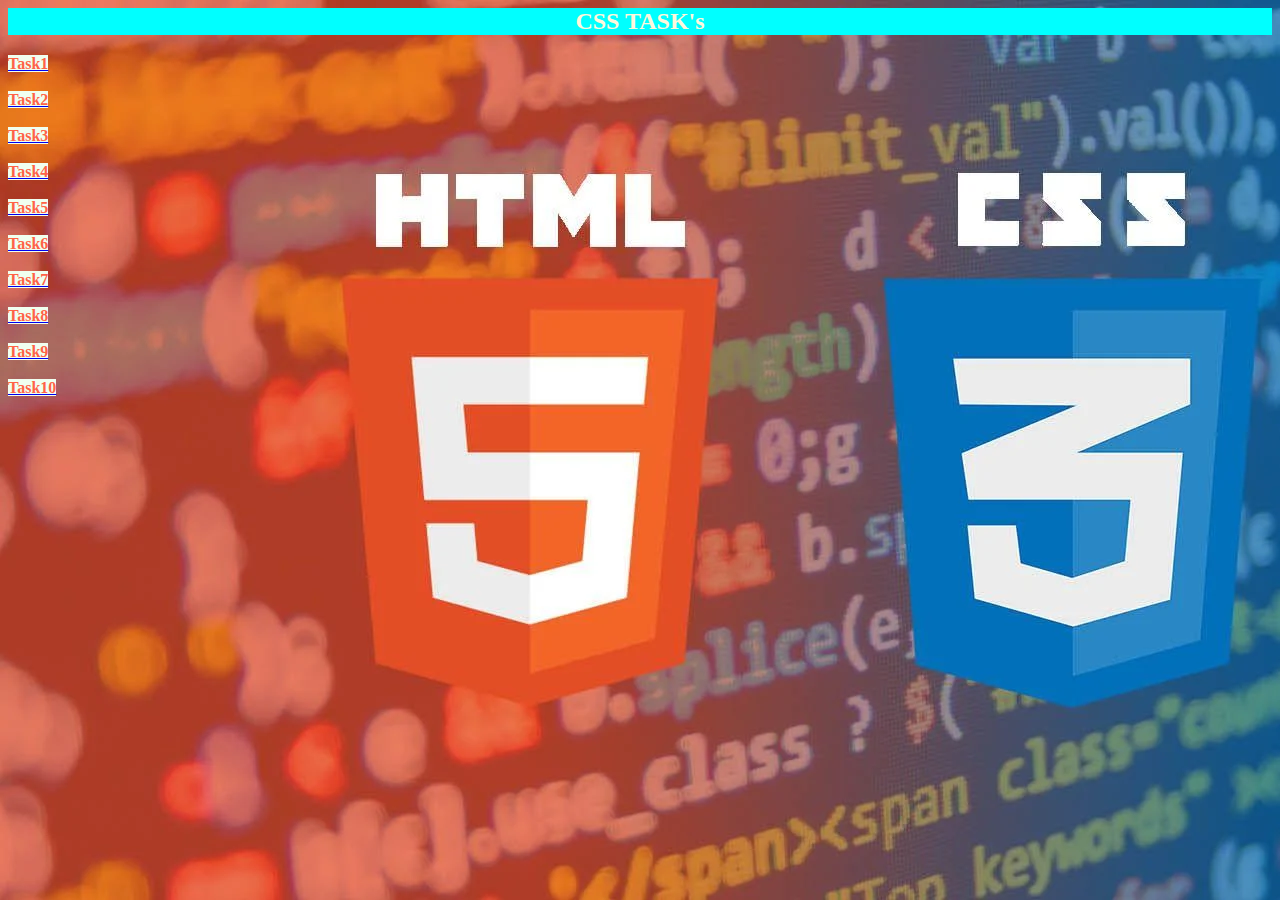
<file: index.html>
<html>
<head>
    <style>
        a{
            background-color:honeydew;
        }
        b{
            color:tomato;
        }
    </style>
</head>

    <body style="background-color: bisque;background: url(./wp2742499.webp);background-repeat: no-repeat;background-size: cover;">

   <h2 style="text-align: center;color:cornsilk;background-color: cyan;">CSS TASK's</h2>
   <a href="./one.html"><b>Task1</b></a><br><br>
   <a href="./eight.html"><b>Task2</b></a><br><br>
    <a href="./five.html"><b>Task3</b></a><br><br>
    <a href="./four.html"><b>Task4</b></a><br><br>
    <a href="./nine.html"><b>Task5</b></a><br><br>
    <a href="./seven.html"><b>Task6</b></a><br><br>
    <a href="./six.html"><b>Task7</b></a><br><br>
    <a href="./ten.html"><b>Task8</b></a><br><br>
    <a href="./three.html"><b>Task9</b></a><br><br>
    <a href="./two.html"><b>Task10</b></a><br><br>











    </body>
</html>
</file>
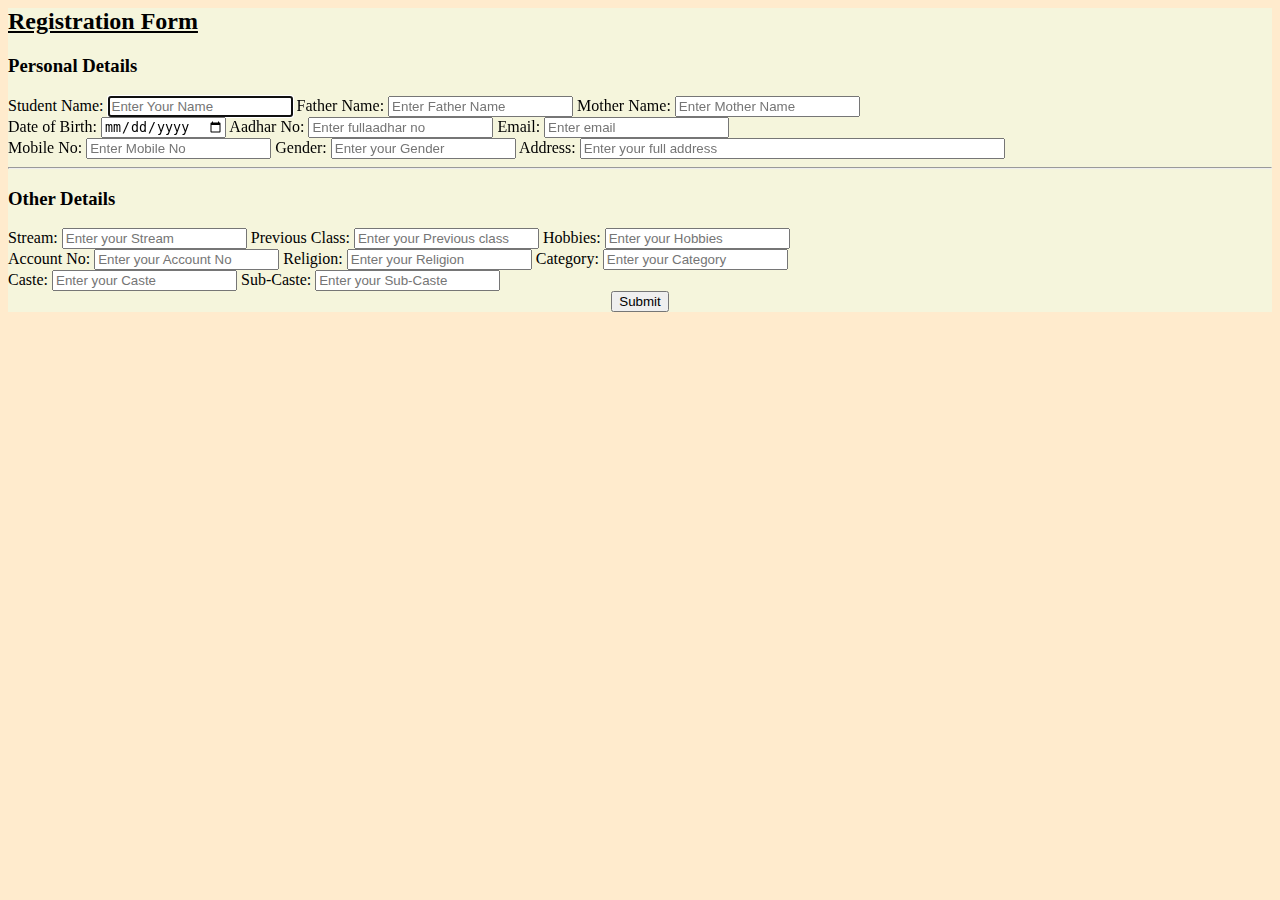
<file: eight.html>
<html><head>
    <link rel="stylesheet" href="index.css">

</head>
  <body style="background-color: blanchedalmond;">
    <form>
      <h2><u>Registration Form</u></h2>
      <h3>Personal Details</h3>
      <label for="name">Student Name:</label>
      <input type="text" placeholder="Enter Your Name" id="name" autofocus />
      <label for="name1">Father Name:</label>
      <input type="text" placeholder="Enter Father Name" id="name1" autofocus />
      <label for="name2">Mother Name:</label>
      <input type="text" placeholder="Enter Mother Name" id="name2" autofocus />
      <br />
      <label for="name3">Date of Birth:</label>
      <input type="date" id="name3" />
      <label for="name4">Aadhar No:</label>
      <input
        type="tel"
        placeholder="Enter fullaadhar no"
        id="name4"
        autofocus
      />
      <label for="name5">Email:</label>
      <input
        type="email"
        placeholder="Enter email"
        id="name5"
        required
        autofocus
      />
      <br />
      <label for="name6">Mobile No:</label>
      <input type="tel" placeholder="Enter Mobile No" id="name6" autofocus />
      <label for="name7">Gender:</label>
      <input type="text" placeholder="Enter your Gender" id="name7" autofocus />
      <label for="name8">Address:</label>
      <input
        type="text"
        placeholder="Enter your full address"
        size="50"
        id="name8"
        autofocus
      /><br />
      <hr />
      <h3>Other Details</h3>
      <label for="name9">Stream:</label>
      <input type="text" placeholder="Enter your Stream" id="name9" autofocus />
      <label for="name10">Previous Class:</label>
      <input
        type="text"
        placeholder="Enter your Previous class"
        id="name10"
        autofocus
      />
      <label for="name11">Hobbies:</label>
      <input
        type="text"
        placeholder="Enter your Hobbies"
        id="name11"
        autofocus
      /><br />

      <label for="name12">Account No:</label>
      <input
        type="tel"
        placeholder="Enter your Account No"
        id="name12"
        autofocus
      />
      <label for="name13">Religion:</label>
      <input
        type="text"
        placeholder="Enter your Religion"
        id="name13"
        autofocus
      />
      <label for="name14">Category:</label>
      <input
        type="text"
        placeholder="Enter your Category"
        id="name14"
        autofocus
      /><br />

      <label for="name15">Caste:</label>
      <input type="text" placeholder="Enter your Caste" id="name15" autofocus />
      <label for="name16">Sub-Caste:</label>
      <input
        type="text"
        placeholder="Enter your Sub-Caste"
        id="name16"
        autofocus
      />

      <center><input type="submit" /></center>
    </form>
  </body>
</html>
</file>
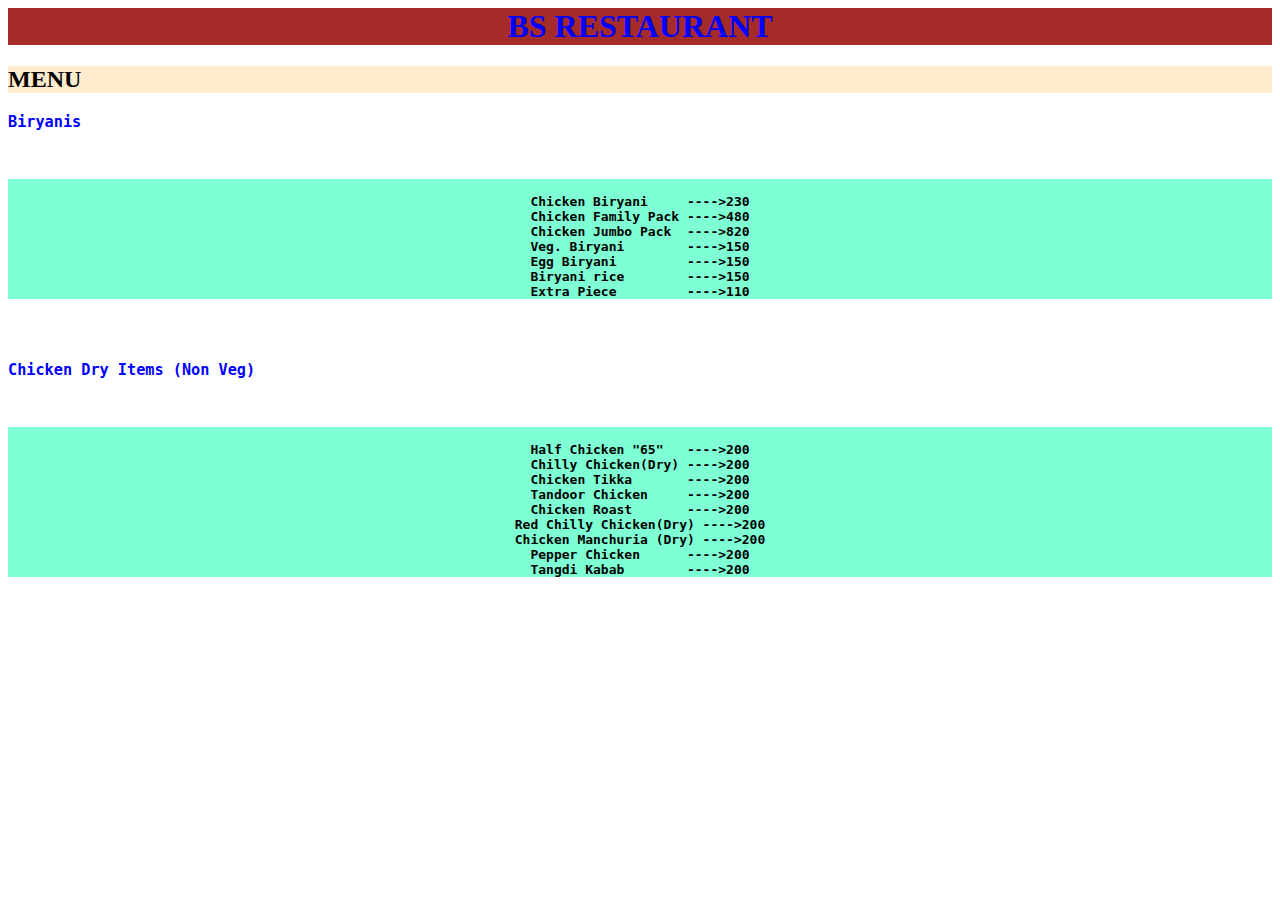
<file: five.html>
<html>
<head>
    <link rel="stylesheet" href="index.css">
    <style>
        h2{
            background-color: blanchedalmond;
        }
        h3{
            color: blue;
        }
    </style>
</head>
<body>
<center><h1>BS RESTAURANT</h1></center>
<h2>MENU</h2>
<pre>
<h3>Biryanis</h3>
<h4 style="text-align: center;background-color: aquamarine;">
Chicken Biryani     ---->230
Chicken Family Pack ---->480
Chicken Jumbo Pack  ---->820
Veg. Biryani        ---->150
Egg Biryani         ---->150
Biryani rice        ---->150
Extra Piece         ---->110
</h4>

<h3>Chicken Dry Items (Non Veg)</h3>
<h4 style="text-align: center;background-color: aquamarine;">
Half Chicken "65"   ---->200
Chilly Chicken(Dry) ---->200
Chicken Tikka       ---->200
Tandoor Chicken     ---->200
Chicken Roast       ---->200
Red Chilly Chicken(Dry) ---->200
Chicken Manchuria (Dry) ---->200
Pepper Chicken      ---->200
Tangdi Kabab        ---->200
</h4>
</body>
</html>
</file>
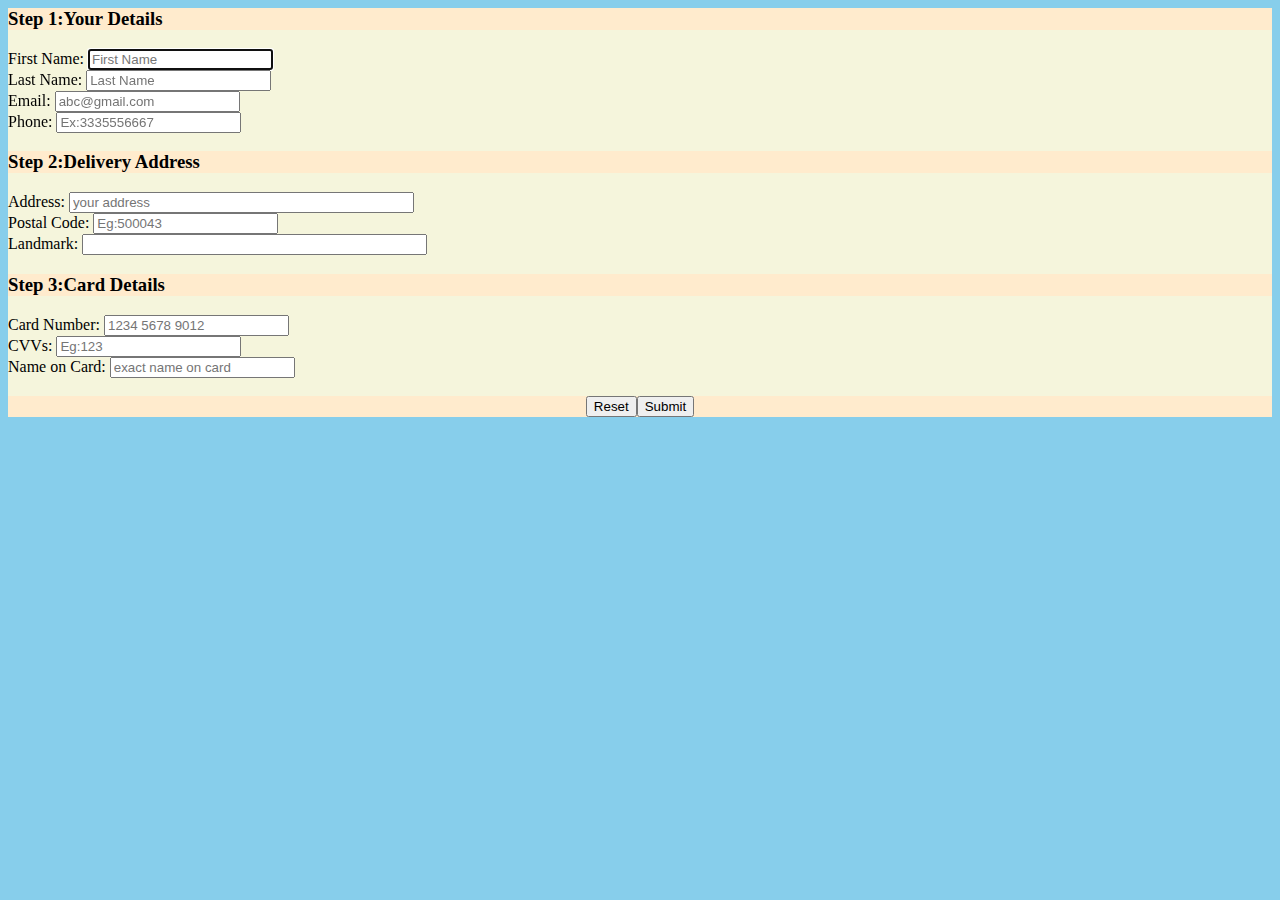
<file: four.html>
<html>
    <head>
        <link rel="stylesheet" href="index.css">
        <style>
            h3{
                background-color: blanchedalmond;
            }
        </style>
    </head>
    <body bgcolor="skyblue">
        <form>
        <h3>Step 1:Your Details</h3>
      
            <label for="name" >First Name:</label>
            <input type="text" placeholder="First Name" id="name" autofocus ><br>
            <label for="name1">Last Name:</label>
            <input type="text" placeholder="Last Name" id="name1" autofocus><br>
            <label for="name2">Email:</label>
            <input type="text" placeholder="abc@gmail.com" id="name2" required autofocus><br>
            <label for="name3">Phone:</label>
            <input type="tel" placeholder="Ex:3335556667" id="name3" required autofocus><br>

    
        <h3>Step 2:Delivery Address</h3>
     
            <label for="name4">Address:</label>
            <input type="text" placeholder="your address" size="40" id="name4" autofocus><br>
            <label for="name5">Postal Code:</label>
            <input type="tel" placeholder="Eg:500043" id="name5" autofocus><br>
            <label for="name6">Landmark:</label>
            <input type="text" size="40" id="name6" autofocus>

                
           <h3>Step 3:Card Details</h3>
           <label for="name7">Card Number:</label>
           <input type="text" placeholder="1234 5678 9012" id="name7" autofocus><br>
           <label for="name8">CVVs:</label>
           <input type="text" placeholder="Eg:123" id="name8" autofocus><br>
           <label for="name9">Name on Card:</label>
           <input type="text" placeholder="exact name on card" id="name9" autofocus><br>

           <center><h3><input type="reset"><input type="submit"></h3></center>



        </form>
    </body>
</html>
</file>
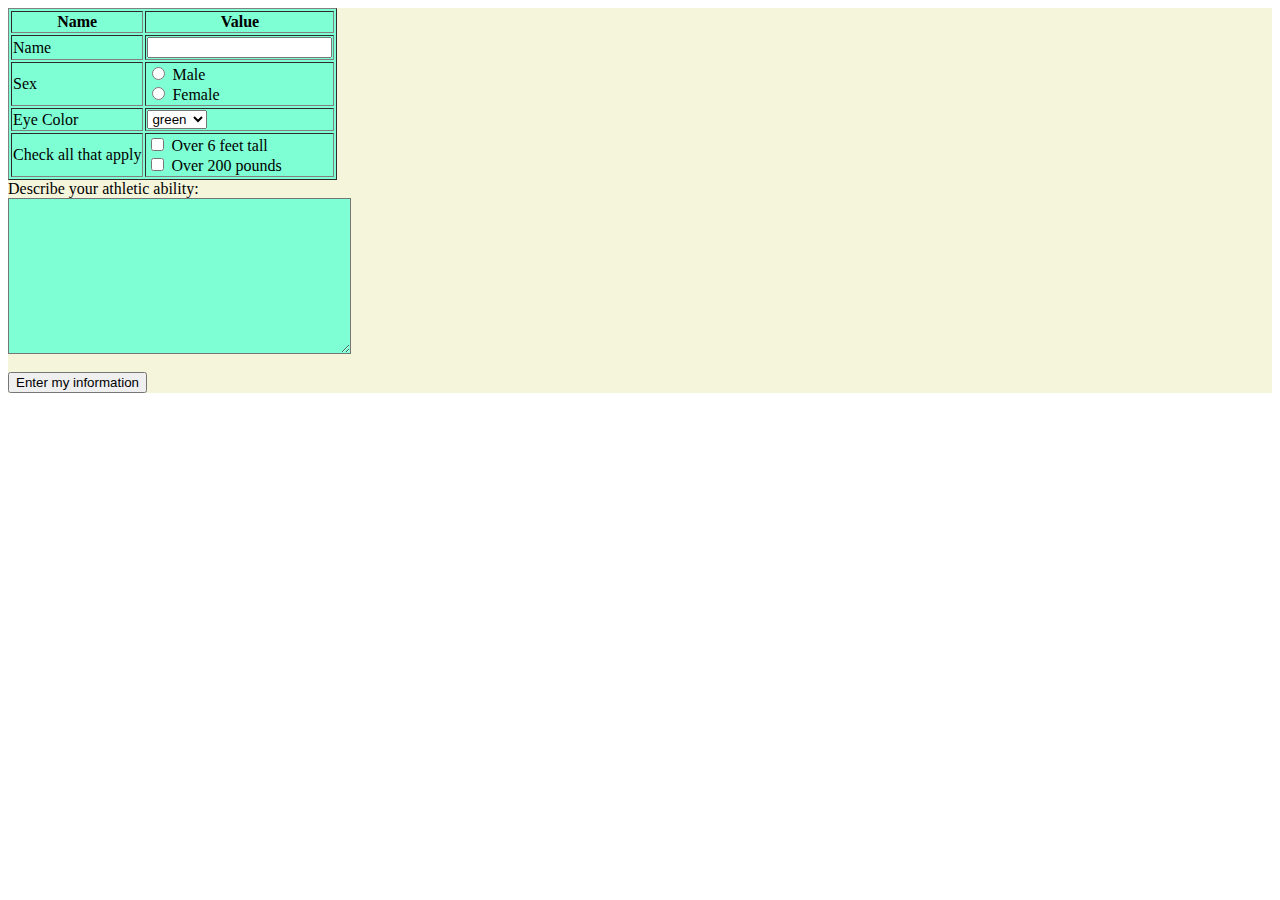
<file: nine.html>
<html>
    <head>
        <link rel="stylesheet" href="index.css">
    </head>
  <body>
        <form>
          

           
            <table border="1">
                <tr>
                   <span><th colspan="5"><b>Name</b></th></span>
                <span><th colspan="5"><b>Value</b></th></span>
                </tr>
                <tr>
                    <td colspan="5">Name</td>
                   <td>
                    <input type="text"  required></td>
                   
                </tr>
                <tr>
                    <td colspan="5">
                        Sex
                    </td>
                    <td >
                        <input name="ids" type="radio" id="M" >
                        <label for="M">Male</label>  <br>
                        <input name="ids" type="radio" id="FM" >
                        <label for="FM">Female</label></td>
                   
                    
                </tr>
                <tr>
                    <td colspan="5">Eye Color</td>
                    <td>
                        <select>
                            <option>green</option>
                            <option>blue</option>
                            <option>brown</option>
                            <option>red</option>
                            <option>yellow</option>
                        </select>
                    </td>

                </tr>
                <tr>
                    <td colspan="5">Check all that apply</td>
                    <td>
                        <input type="checkbox" id="6" >
                        <label for="6">Over 6 feet tall</label><br>
                        <input type="checkbox" id="200" >
                        <label for="200">Over 200 pounds</label>
                    </td>
                </tr>


               
            </table>
          Describe your athletic ability:<br>
          <textarea cols="40" rows="10" style="background-color: aquamarine;"></textarea><br><br>
          <input type="submit" value="Enter my information">
       
        </form>
    </body>
</html>
</file>
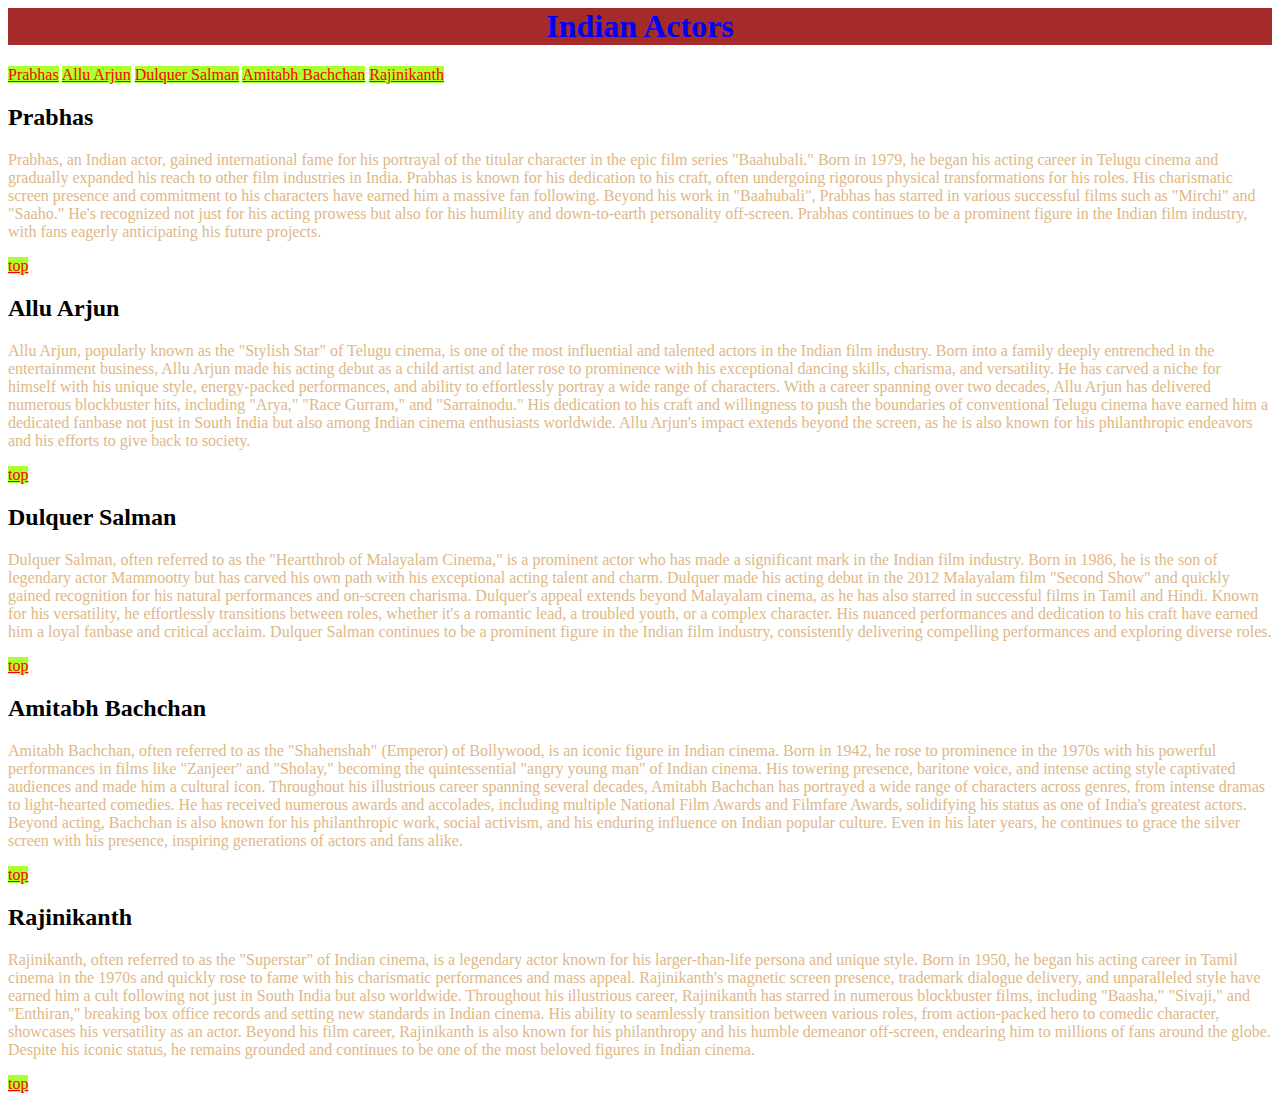
<file: one.html>
<html>
    <head>
     <link rel="stylesheet" href="index.css">
     <style>
      p{
        color: burlywood;
      }
     </style>
    </head>
    <body >
<center><h1>Indian Actors</h1></center>
<p id="top"></p>
        <!-- id   #  -->
      <a href="#Chap1">Prabhas</a>
      <a href="#Chap2">Allu Arjun</a>
      <a href="#Chap3">Dulquer Salman</a>
      <a href="#Chap4">Amitabh Bachchan</a>
      <a href="#Chap5">Rajinikanth</a>


      <p id="Chap1">
        <h2>Prabhas</h2>
        <p>
            Prabhas, an Indian actor, gained international fame for his portrayal of the titular character in the epic film series "Baahubali." Born in 1979, he began his acting career in Telugu cinema and gradually expanded his reach to other film industries in India. Prabhas is known for his dedication to his craft, often undergoing rigorous physical transformations for his roles. His charismatic screen presence and commitment to his characters have earned him a massive fan following.
            Beyond his work in "Baahubali", Prabhas has starred in various successful films such as "Mirchi" and "Saaho." He's recognized not just for his acting prowess but also for his humility and down-to-earth personality off-screen. Prabhas continues to be a prominent figure in the Indian film industry, with fans eagerly anticipating his future projects.
        </p>
      </p>
      <a href="#top">top</a>
      <p id="Chap2">
        <h2>Allu Arjun</h2>
        <p>
            Allu Arjun, popularly known as the "Stylish Star" of Telugu cinema, is one of the most influential and talented actors in the Indian film industry. Born into a family deeply entrenched in the entertainment business, Allu Arjun made his acting debut as a child artist and later rose to prominence with his exceptional dancing skills, charisma, and versatility. He has carved a niche for himself with his unique style, energy-packed performances, and ability to effortlessly portray a wide range of characters.
With a career spanning over two decades, Allu Arjun has delivered numerous blockbuster hits, including "Arya," "Race Gurram," and "Sarrainodu." His dedication to his craft and willingness to push the boundaries of conventional Telugu cinema have earned him a dedicated fanbase not just in South India but also among Indian cinema enthusiasts worldwide. Allu Arjun's impact extends beyond the screen, as he is also known for his philanthropic endeavors and his efforts to give back to society.
        </p>
      </p>
     <a href="#top">top</a>
      <p id="Chap3">
        <h2>Dulquer Salman</h2>
        <p>
            Dulquer Salman, often referred to as the "Heartthrob of Malayalam Cinema," is a prominent actor who has made a significant mark in the Indian film industry. Born in 1986, he is the son of legendary actor Mammootty but has carved his own path with his exceptional acting talent and charm. Dulquer made his acting debut in the 2012 Malayalam film "Second Show" and quickly gained recognition for his natural performances and on-screen charisma.
Dulquer's appeal extends beyond Malayalam cinema, as he has also starred in successful films in Tamil and Hindi. Known for his versatility, he effortlessly transitions between roles, whether it's a romantic lead, a troubled youth, or a complex character. His nuanced performances and dedication to his craft have earned him a loyal fanbase and critical acclaim. Dulquer Salman continues to be a prominent figure in the Indian film industry, consistently delivering compelling performances and exploring diverse roles.
        </p>
      </p>
      <a href="#top">top</a>
    
      <p id="Chap4">
        <h2>Amitabh Bachchan</h2>
        <p>
            Amitabh Bachchan, often referred to as the "Shahenshah" (Emperor) of Bollywood, is an iconic figure in Indian cinema. Born in 1942, he rose to prominence in the 1970s with his powerful performances in films like "Zanjeer" and "Sholay," becoming the quintessential "angry young man" of Indian cinema. His towering presence, baritone voice, and intense acting style captivated audiences and made him a cultural icon.
Throughout his illustrious career spanning several decades, Amitabh Bachchan has portrayed a wide range of characters across genres, from intense dramas to light-hearted comedies. He has received numerous awards and accolades, including multiple National Film Awards and Filmfare Awards, solidifying his status as one of India's greatest actors. Beyond acting, Bachchan is also known for his philanthropic work, social activism, and his enduring influence on Indian popular culture. Even in his later years, he continues to grace the silver screen with his presence, inspiring generations of actors and fans alike.
        </p>
      </p>
      <a href="#top">top</a>

<p id="Chap5">
    <h2>Rajinikanth</h2>
    <p>
        Rajinikanth, often referred to as the "Superstar" of Indian cinema, is a legendary actor known for his larger-than-life persona and unique style. Born in 1950, he began his acting career in Tamil cinema in the 1970s and quickly rose to fame with his charismatic performances and mass appeal. Rajinikanth's magnetic screen presence, trademark dialogue delivery, and unparalleled style have earned him a cult following not just in South India but also worldwide.
Throughout his illustrious career, Rajinikanth has starred in numerous blockbuster films, including "Baasha," "Sivaji," and "Enthiran," breaking box office records and setting new standards in Indian cinema. His ability to seamlessly transition between various roles, from action-packed hero to comedic character, showcases his versatility as an actor. Beyond his film career, Rajinikanth is also known for his philanthropy and his humble demeanor off-screen, endearing him to millions of fans around the globe. Despite his iconic status, he remains grounded and continues to be one of the most beloved figures in Indian cinema.
    </p>
</p>
<a href="#top">top</a>
    </body>
</html>
</file>
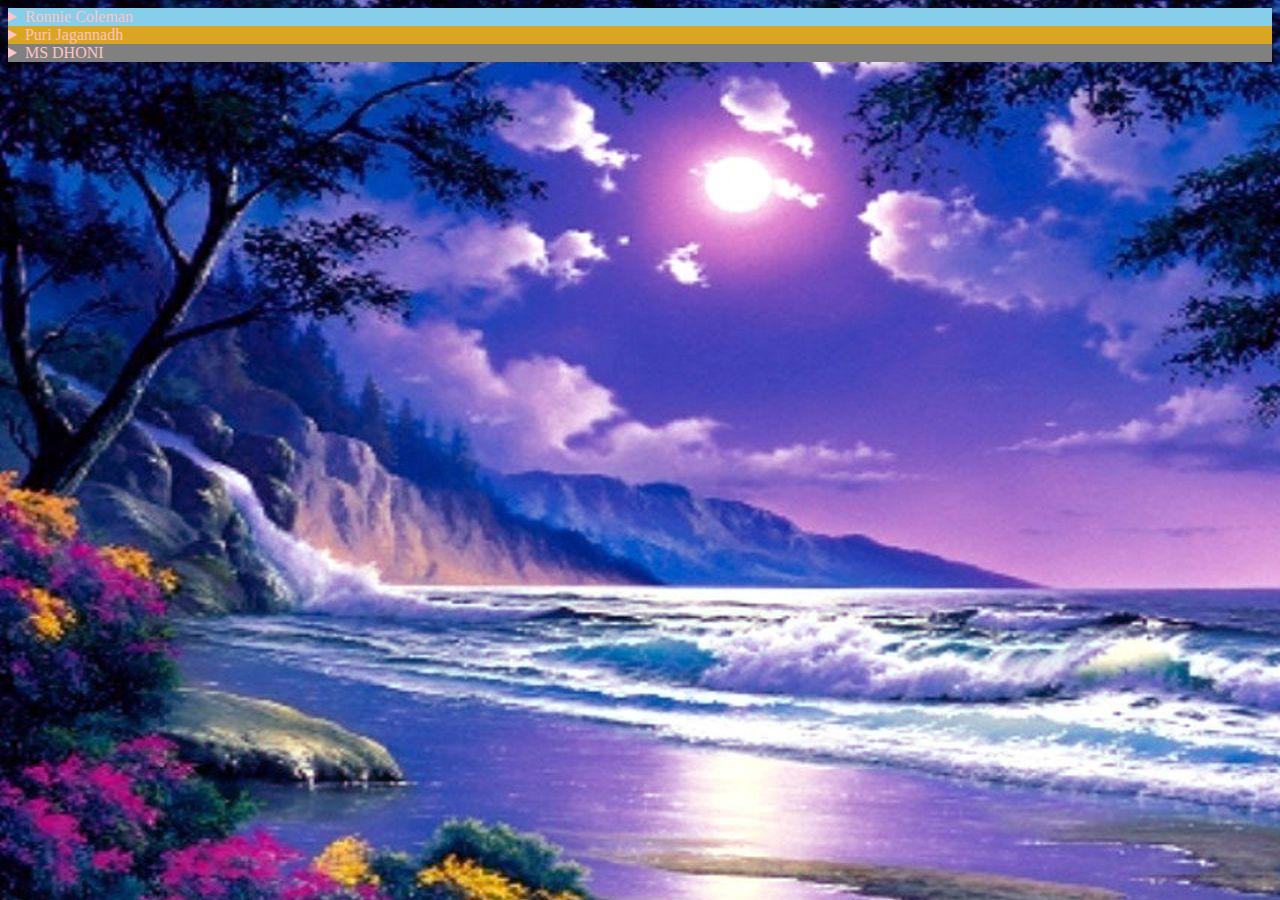
<file: seven.html>
<html>
  <head> 
    <link rel="stylesheet" href="index.css">
    <style>
        details{
            color: rgb(255, 196, 196);
        }
    </style>
  </head>
  <body style="background: url(./nature.jpg);">
    <details>
      <summary style="background-color: skyblue;">Ronnie Coleman</summary>
      <p>
        Ronnie Coleman is a retired American professional bodybuilder and one of
        the most successful athletes in the history of the sport. He dominated
        the bodybuilding scene in the late 1990s and early 2000s, winning the
        prestigious Mr. Olympia title a record-setting eight times consecutively
        from 1998 to 2005. Coleman's incredible physique and unmatched muscle
        mass, particularly in his back and legs, earned him the nickname "The
        King" and solidified his status as a legend in bodybuilding. He's known
        for his intense training regimen and unparalleled work ethic, often
        pushing the boundaries of what was thought possible in the sport. Since
        retiring from competitive bodybuilding due to health issues, Coleman has
        remained active in the fitness industry through various ventures,
        including supplement endorsements, public appearances, and motivational
        speaking. Despite his physical challenges, he continues to inspire
        aspiring bodybuilders and fitness enthusiasts around the world with his
        dedication and perseverance.
      </p>
      <h4>Why he is my Inspiration?</h4>
      <p>
        First thing is i love Bodybuilding and i inspired from his humongous
        physique and his unmatched dedication towards Bodybuilding.In his
        journey he faced so many of problems,Surgeries,numerous set backs and he
        continued to push his limits ,ultimately becoming a 8 times Mr.Olympia
        Champion.As i wish to build a perfect body i take inspiration from "THE
        KING" Ronnie Coleman.
      </p>
    </details>
    <details>
      <summary style="background-color: goldenrod;">Puri Jagannadh</summary>
      <p>
        Puri Jagannadh is a prominent Indian film director, screenwriter, and
        producer primarily working in Telugu cinema. He's known for his distinct
        style and commercial success in the industry. Jagannadh gained
        recognition for his breakthrough film "Badri" starring Pawan Kalyan,
        which established him as a director to watch out for. He's often
        associated with action-packed films featuring strong characters and
        punchy dialogues. Some of his notable works include "Pokiri,"
        "Businessman," and "Temper," which have been box office hits. Puri
        Jagannadh's films are known for their entertainment value and mass
        appeal. He continues to be a significant figure in Telugu cinema,
        consistently delivering engaging films that resonate with audiences.
      </p>
      <h4>Why he is my Inspiration</h4>
      <p>
        First thing is i like his movies and the characterizations he write for
        his heroes.He introdeced a new era or a new trend to film industry with
        his every film.He is also a experimental director and i mostly like his
        never give up attitude with every film and he can make a strong comeback
        with his Films every time.
      </p>
    </details>
    <details>
      <summary style="background-color: grey;">MS DHONI</summary>
      <p>
        Mahendra Singh Dhoni, commonly known as MS Dhoni, is a former Indian
        international cricketer who captained the Indian national team in
        limited-overs formats from 2007 to 2016 and in Test cricket from 2008 to
        2014. He's renowned for his calm demeanor, exceptional leadership
        skills, and his finishing abilities as a batsman. Dhoni is one of the
        most successful captains in Indian cricket history, leading the team to
        victory in major tournaments like the 2007 ICC World Twenty20, the 2010
        and 2016 Asia Cups, the 2011 ICC Cricket World Cup, and the 2013 ICC
        Champions Trophy. After retiring from international cricket in 2020, he
        has continued to be involved in the sport through various roles,
        including captaining the Chennai Super Kings in the Indian Premier
        League.
      </p>
      <h4>Why he is my Inspiration?</h4>
      <p>
        MS Dhoni, the former Indian cricket captain, is an inspiration for
        various reasons. His calm demeanor under pressure, strategic thinking,
        and ability to lead by example make him a role model not just in cricket
        but in life. Dhoni's humility, dedication, and work ethic resonate with
        people from all backgrounds, showcasing the importance of staying
        grounded despite success. Moreover, his knack for making tough decisions
        and bouncing back from setbacks offers valuable lessons in resilience
        and perseverance. Overall, Dhoni's journey exemplifies the qualities of
        a true leader and can motivate individuals to strive for excellence in
        their endeavors, both on and off the field.
      </p>
    </details>
  </body>
</html>
</file>
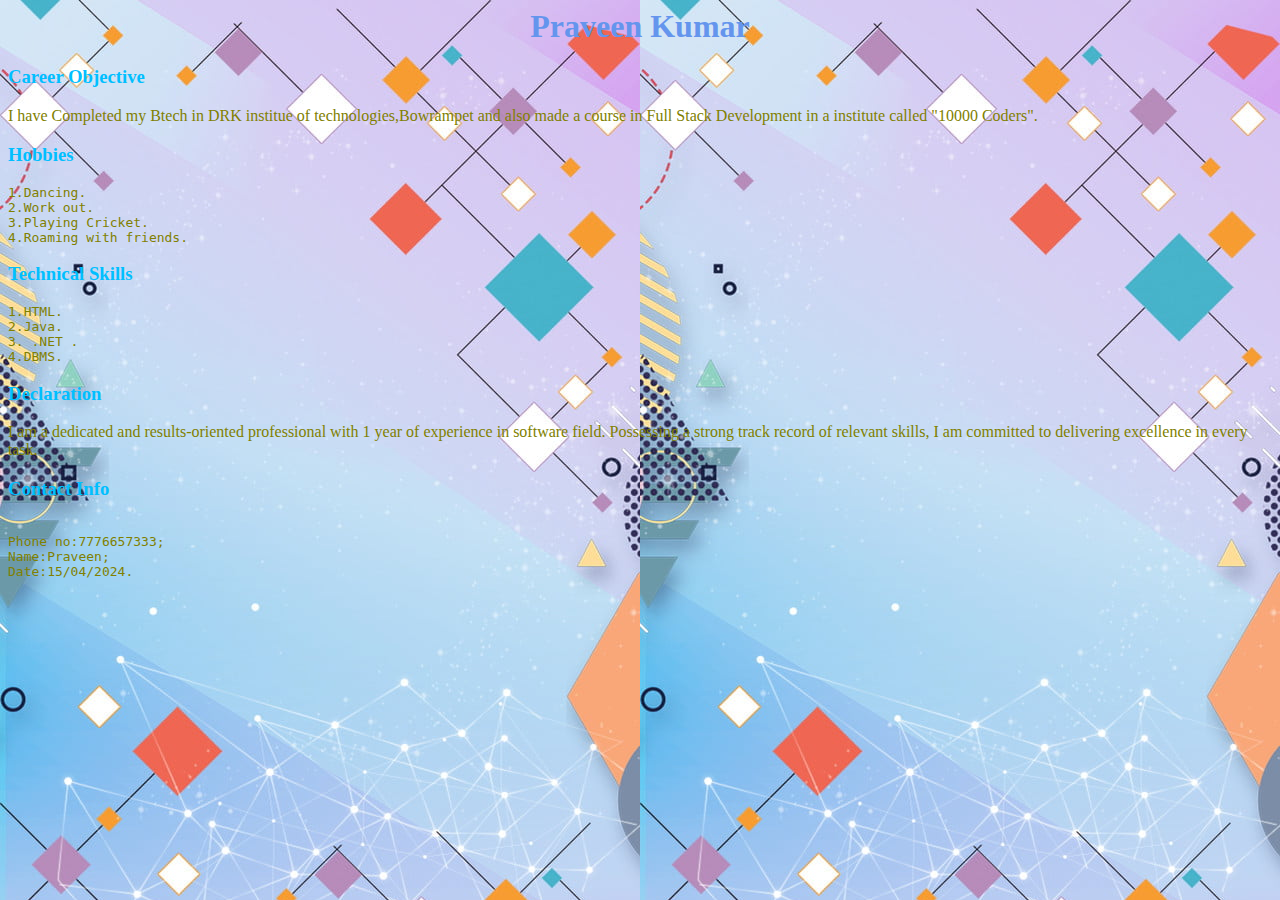
<file: ten.html>
<html>
<head>
  <style>
    h1{
        color: cornflowerblue;
    }
    h3{
        color: deepskyblue;
    }
  </style>
</head>
<body style="color: olive; background: url(./resume.jpg);">
<center><h1>Praveen Kumar</h1></center>
<h3>Career Objective</h3>
<p>
I have Completed my Btech in DRK institue of technologies,Bowrampet and also made a course in Full Stack Development in a institute called "10000 Coders".</p>
<h3>Hobbies</h3>
<pre>
1.Dancing.
2.Work out.
3.Playing Cricket.
4.Roaming with friends.
</pre>
<h3>Technical Skills</h3>
<pre>
1.HTML.
2.Java.
3. .NET .
4.DBMS.
</pre>
<h3>Declaration</h3>
<p>I am a dedicated and results-oriented professional with 1 year of experience in software field. Possessing a strong track record of relevant skills, I am committed to delivering excellence in every task.
</p>
<h3> Contact Info</h3>
<pre>

Phone no:7776657333;
Name:Praveen;
Date:15/04/2024. </pre>
</file>
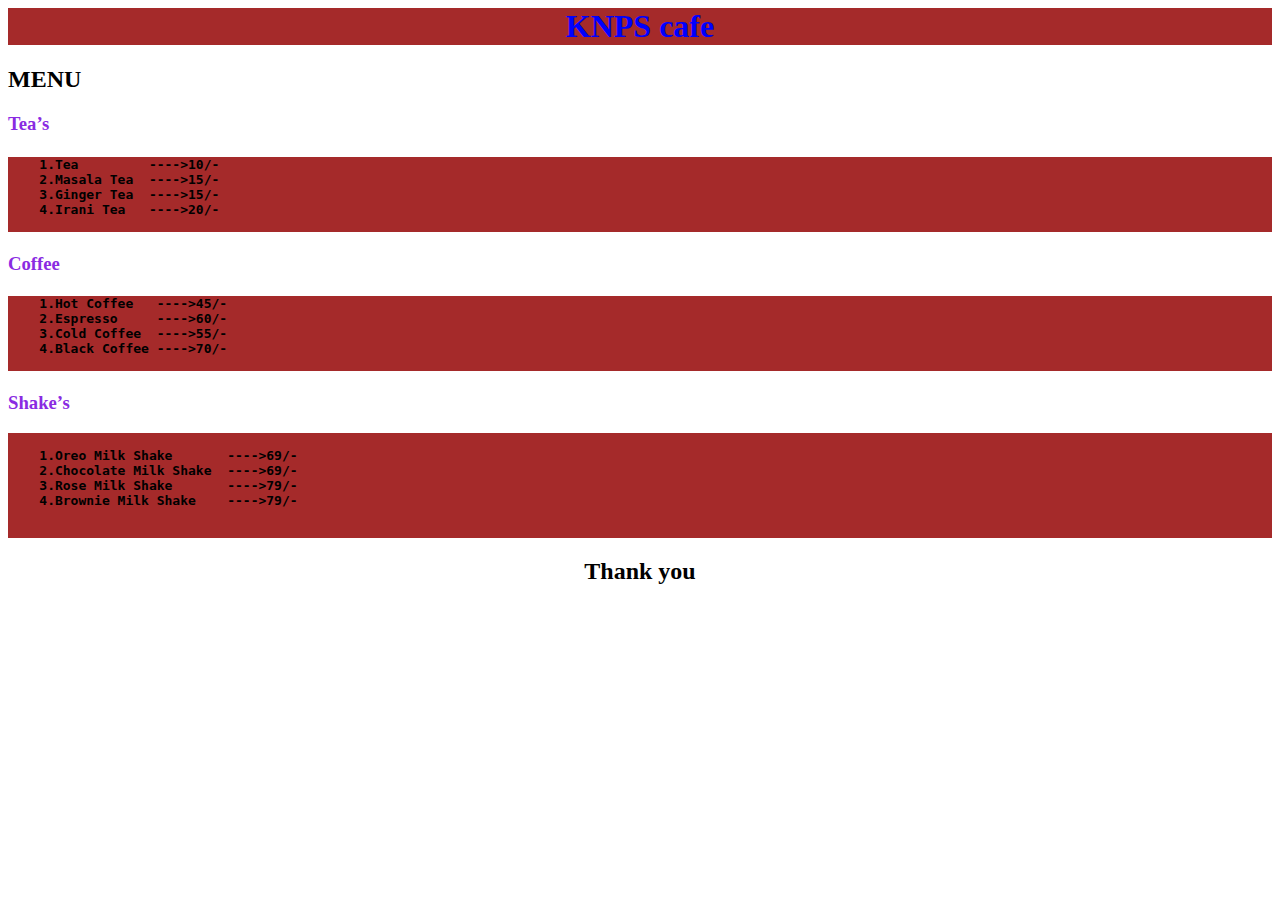
<file: three.html>
<htlm>
    <head>
        <link rel="stylesheet" href="index.css">
        <style>
            pre{
                background-color: brown;
            }
        </style>
    </head>
    <body>
     
    <center><h1>KNPS cafe</h1></center>
    <h2>MENU</h2>
    
    
    <h3 style="color: blueviolet;">Tea’s</h3><h4>
    <pre>
    1.Tea         ---->10/-
    2.Masala Tea  ---->15/-
    3.Ginger Tea  ---->15/-
    4.Irani Tea   ---->20/-
    </pre></h4>
    
    
    <h3 style="color: blueviolet;">Coffee</h3><h4>
    <pre>
    1.Hot Coffee   ---->45/-
    2.Espresso     ---->60/-
    3.Cold Coffee  ---->55/-
    4.Black Coffee ---->70/-
    </pre>
    </h4>
    
    <h3 style="color: blueviolet;"> Shake’s</h3>
    <pre><h4>
    1.Oreo Milk Shake       ---->69/- 
    2.Chocolate Milk Shake  ---->69/-
    3.Rose Milk Shake       ---->79/-
    4.Brownie Milk Shake    ---->79/-
    
    </pre></h4>
    
    <center><h2>Thank you</h2></center>
    
    
    </body>
    </htlm>
</file>
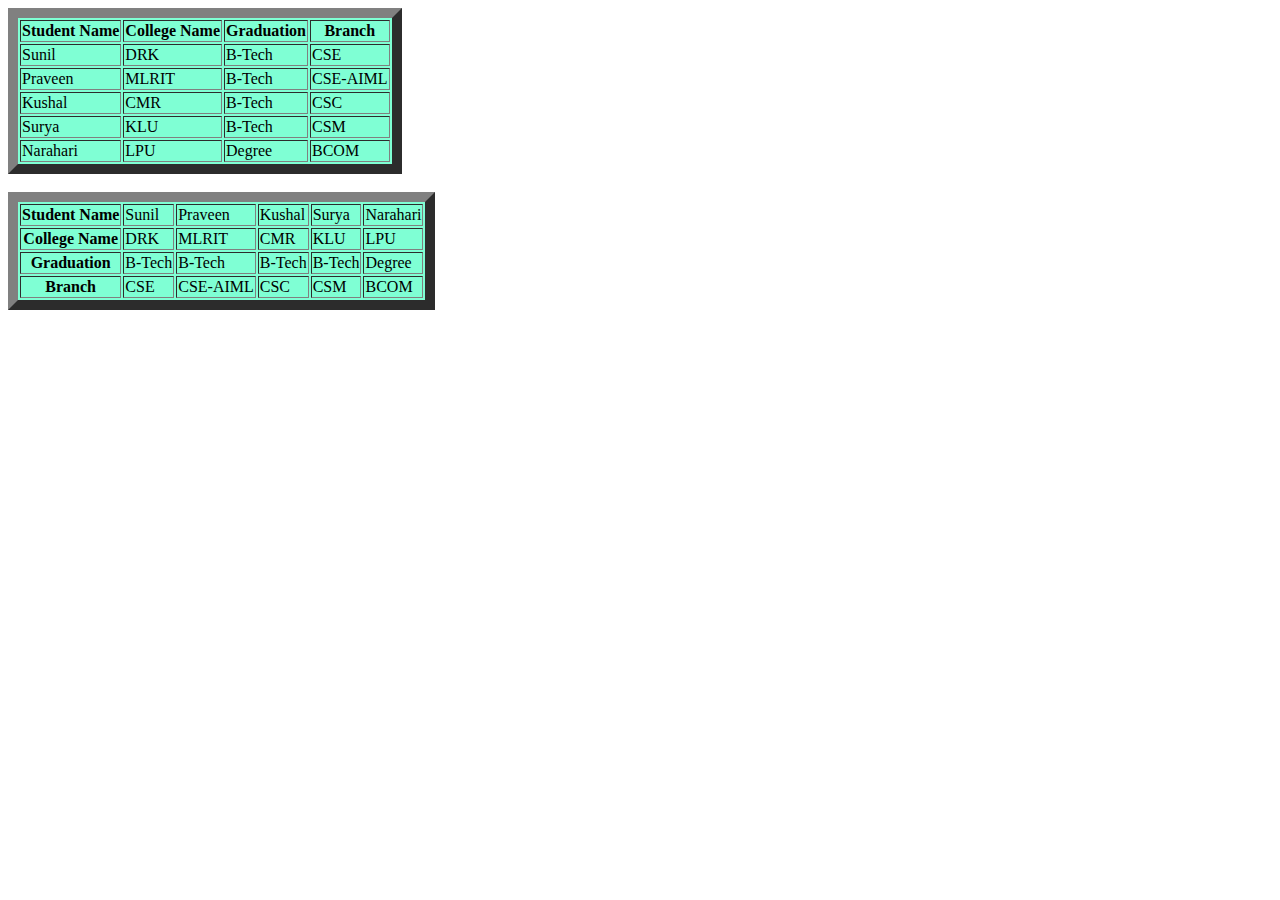
<file: two.html>
<html>
    <head>
        <link rel="stylesheet" href="index.css">
    </head>
    <body>
        <table border="10">
            <tr>
      
            <th>Student Name</th>
            <th>College Name</th>
            <th>Graduation</th>
            <th>Branch</th>
            
       </tr>
       <tr>
        <td>
            Sunil
        </td>
        <td>DRK</td>
        <td>B-Tech</td>
        <td>CSE</td>
        
       </tr>
       <tr>
        <td>Praveen</td>
        <td>MLRIT</td>
        <td>B-Tech</td>
        <td>CSE-AIML</td>
       </tr>
       <tr>
        <td>Kushal</td>
        <td>CMR</td>
        <td>B-Tech</td>
        <td>CSC</td>
       </tr>
       <tr>
        <td>Surya</td>
        <td>KLU</td>
        <td>B-Tech</td>
        <td>CSM</td>
       </tr>
<tr>
    <td>Narahari</td>
    <td>LPU</td>
    <td>Degree</td>
    <td>BCOM</td>
</tr>
         </table>
         <br>

    <table border="10">
<tr>
    <th>Student Name</th>
    <td>Sunil</td>
    <td>Praveen</td>
    <td>Kushal</td>
    <td>Surya</td>
    <td>Narahari</td>
</tr>
<tr>
    <th>College Name</th>
    <td>DRK</td>
    <td>MLRIT</td>
    <td>CMR</td>
    <td>KLU</td>
    <td>LPU</td>
</tr>

   <th>Graduation</th> 
   <td>B-Tech</td>
   <td>B-Tech</td>
   <td>B-Tech</td>
   <td>B-Tech</td>
   <td>Degree</td>
</tr>
<tr>
    <th>Branch</th>
    <td>CSE</td>
    <td>CSE-AIML</td>
    <td>CSC</td>
    <td>CSM</td>
    <td>BCOM</td>
</tr>
    </table>

    </body>
</html>
</file>
<file: index.css>
h1{

color: blue;background-color: brown;


}
table{

background-color: aquamarine;

}
form{

    background-color: beige;
}
a{
color: red;background-color: greenyellow;

}
</file>
